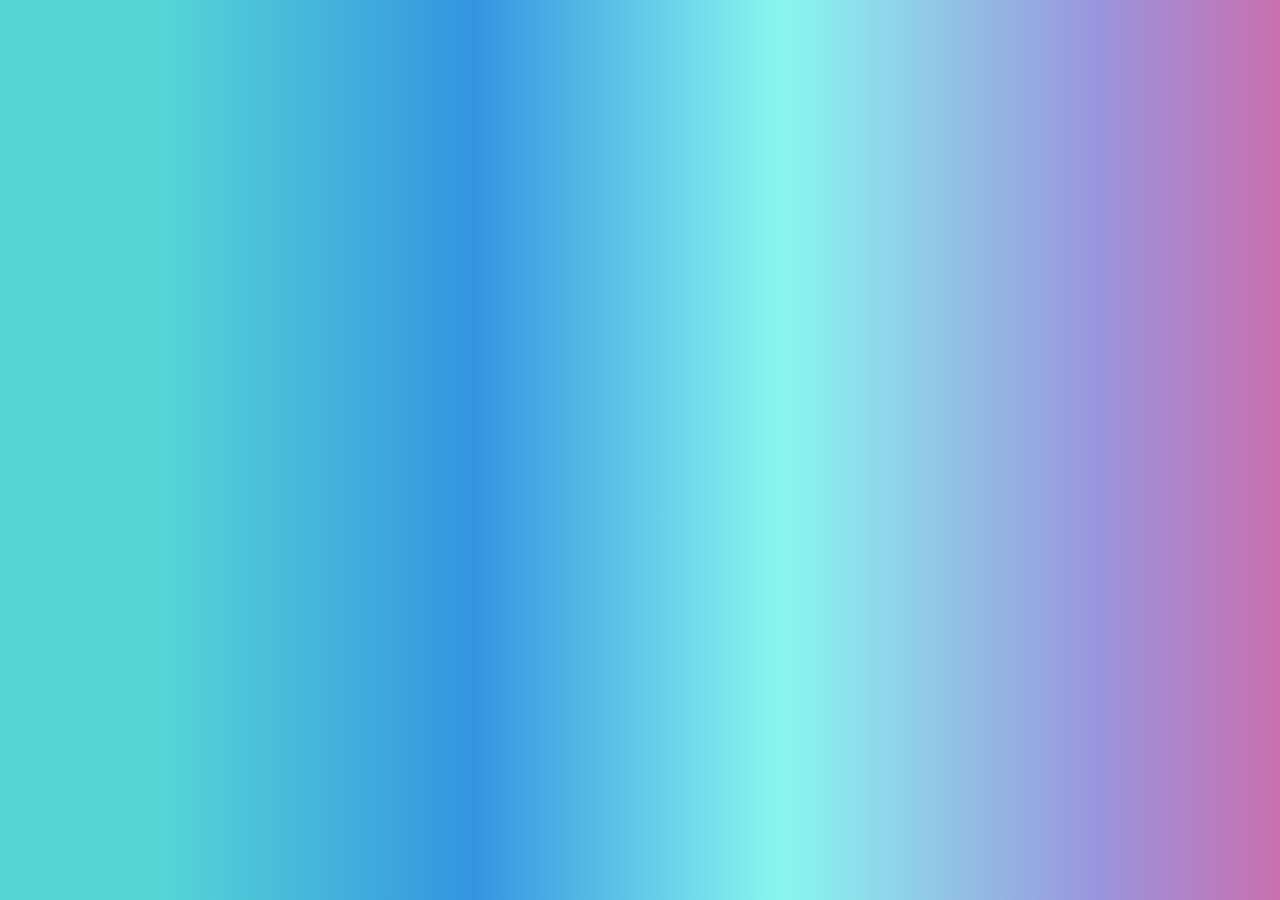
<file: outher.html>
<!DOCTYPE html>
<html>

  <head>
    <meta charset='utf-8' />
    <!--<meta http-equiv="X-UA-Compatible" content="chrome=1" />-->
    <!--<meta name="description" content="Dh3alejandro.github.io : ~$git clone https://github.com/username/username.github.io ~$git checkout master ~$ cd username.github.io ~$echo &quot;Hello World&quot; &gt; index.html ~$git add --all ~$git commit -m &quot;Initial commit&quot; ~$git push" />-->

    <!--<link rel="stylesheet" type="text/css" media="screen" href="stylesheets/stylesheet.css">-->
    <link rel="stylesheet" type="text/css" media="screen" href="stylesheets/page.css">
    <title>Dh3alejandro.github.io</title>
    
  </head>

  <body>

    <!-- HEADER -->
    <!--<div id="header_wrap" class="outer">
        <header class="inner">
          <a id="forkme_banner" href="https://github.com/DH3ALEJANDRO">View on GitHub</a>

          <h1 id="project_title">Dh3alejandro.github.io</h1>
          <h2 id="project_tagline">~$git clone https://github.com/username/username.github.io ~$git checkout master ~$ cd username.github.io ~$echo &quot;Hello World&quot; &gt; index.html ~$git add --all ~$git commit -m &quot;Initial commit&quot; ~$git push</h2>

        </header>
    </div>-->

    <!-- MAIN CONTENT -->
    <!--<div id="main_content_wrap" class="outer">
      <section id="main_content" class="inner">
        <p>~$git clone <a href="https://github.com/username/username.github.io">https://github.com/username/username.github.io</a> ~$git checkout master ~$ cd username.github.io ~$echo "Hello World" &gt; index.html ~$git add --all ~$git commit -m "Initial commit" ~$git push</p>
      </section>
    </div>-->

    <!-- FOOTER  -->
    <!--<div id="footer_wrap" class="outer">
      <footer class="inner">
        <p>page demo <a href="slide.html">see</a> </p>
      </footer>
    </div>-->
   <!--<p>page demo <a href="slide.html">see</a> </p>-->
    

  </body>
</html>
</file>
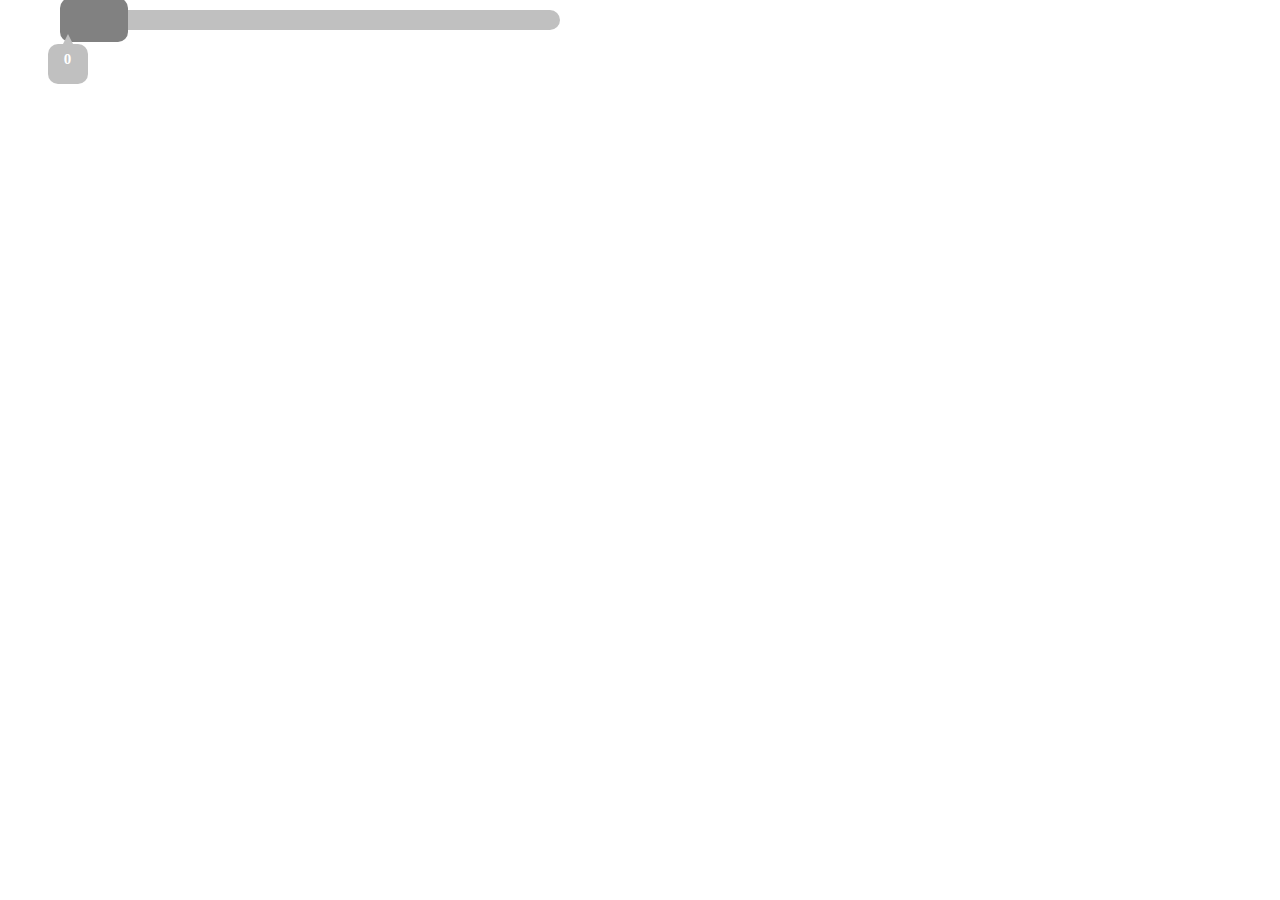
<file: slide.html>
<!doctype html>
<html lang="en">
<head>
        <meta charset="UTF-8">
        <title>slide</title>
        <script type="text/javascript" src="http://code.jquery.com/jquery-1.10.1.min.js"></script>
        <script type="text/javascript">
$(window).load(function(){
$('input[type="range"]').change(function () {
    var val = ($(this).val() - $(this).attr('min')) / ($(this).attr('max') - $(this).attr('min'));
    
    $(this).css('background-image',
                '-webkit-gradient(linear, left top, right top, '
                + 'color-stop(' + val + ', #00C400), '
                + 'color-stop(' + val + ', #C5C5C5)'
                + ')'
                );
});
});
     $(function() {
       var el, newPoint, newPlace, offset;
       $("input[type='range']").change(function() {
         el = $(this);
         width = el.width();
         newPoint = (el.val() - el.attr("min")) / (el.attr("max") - el.attr("min"));
         // offset = -1.3;
         offset = -0.8;
         if (newPoint < 0) { newPlace = 0;  }
         else if (newPoint > 1) { newPlace = width; }
         else { newPlace = width * newPoint + offset; offset -= newPoint;}
         el
           .next("output")
           .css({
             left: newPlace,
             marginLeft: offset + "%"
           })
           .text(el.val());
       })
       .trigger('change');
     });



        </script>
        <style type="text/css">
#div { position: relative; margin: 0px 0px 0px 50px; }
input[type="range"]:focus{
    outline:0px;
}
input[type="range"] {
    -webkit-appearance: none !important;
    background-color: silver;
    border-radius: 10px;
    -webkit-border-radius: 10px;
    width: 500px;
    height:20px;
}
input[type="range"]::-webkit-slider-thumb {
    -webkit-appearance: none !important;
    width: 68px;
    background-color: #818181;
    height: 44px;
    -webkit-border-radius: 10px;
    border-radius: 10px;
}
#sued { 
      position: absolute;
      background-color:#C0C0C0;
      width: 40px; 
      height: 40px; 
      text-align: center;
      color: white; 
      border-radius: 10px; 
      font: bold 15px/30px Georgia;
      bottom: -50px;
    }
output:after { 
        content: "";
        position: absolute;
        width: 0;
        height: 0;
        border-bottom: 10px solid #C0C0C0;
        border-left: 5px solid transparent;
        border-right: 5px solid transparent;
        top: -9px;
        left: 50%;
        margin-left: -5px;
        margin-top: -1px;
      }
        </style>
</head>
<body>
<div id="div">
      <input type="range" name="rangeInput" min="0" max="10" step="1" value="0"  onchange="con(this.value);" id="varv">
      <output for="sue" id="sued"></output>
</div> 
</body>
</html>
</file>
<file: stylesheets/stylesheet.css>
/*******************************************************************************
Slate Theme for GitHub Pages
by Jason Costello, @jsncostello
*******************************************************************************/

@import url(pygment_trac.css);

/*******************************************************************************
MeyerWeb Reset
*******************************************************************************/

html, body, div, span, applet, object, iframe,
h1, h2, h3, h4, h5, h6, p, blockquote, pre,
a, abbr, acronym, address, big, cite, code,
del, dfn, em, img, ins, kbd, q, s, samp,
small, strike, strong, sub, sup, tt, var,
b, u, i, center,
dl, dt, dd, ol, ul, li,
fieldset, form, label, legend,
table, caption, tbody, tfoot, thead, tr, th, td,
article, aside, canvas, details, embed,
figure, figcaption, footer, header, hgroup,
menu, nav, output, ruby, section, summary,
time, mark, audio, video {
  margin: 0;
  padding: 0;
  border: 0;
  font: inherit;
  vertical-align: baseline;
}

/* HTML5 display-role reset for older browsers */
article, aside, details, figcaption, figure,
footer, header, hgroup, menu, nav, section {
  display: block;
}

ol, ul {
  list-style: none;
}

table {
  border-collapse: collapse;
  border-spacing: 0;
}

/*******************************************************************************
Theme Styles
*******************************************************************************/

body {
  box-sizing: border-box;
  color:#373737;
  background: #212121;
  font-size: 16px;
  font-family: 'Myriad Pro', Calibri, Helvetica, Arial, sans-serif;
  line-height: 1.5;
  -webkit-font-smoothing: antialiased;
}

h1, h2, h3, h4, h5, h6 {
  margin: 10px 0;
  font-weight: 700;
  color:#222222;
  font-family: 'Lucida Grande', 'Calibri', Helvetica, Arial, sans-serif;
  letter-spacing: -1px;
}

h1 {
  font-size: 36px;
  font-weight: 700;
}

h2 {
  padding-bottom: 10px;
  font-size: 32px;
  background: url('../images/bg_hr.png') repeat-x bottom;
}

h3 {
  font-size: 24px;
}

h4 {
  font-size: 21px;
}

h5 {
  font-size: 18px;
}

h6 {
  font-size: 16px;
}

p {
  margin: 10px 0 15px 0;
}

footer p {
  color: #f2f2f2;
}

a {
  text-decoration: none;
  color: #007edf;
  text-shadow: none;

  transition: color 0.5s ease;
  transition: text-shadow 0.5s ease;
  -webkit-transition: color 0.5s ease;
  -webkit-transition: text-shadow 0.5s ease;
  -moz-transition: color 0.5s ease;
  -moz-transition: text-shadow 0.5s ease;
  -o-transition: color 0.5s ease;
  -o-transition: text-shadow 0.5s ease;
  -ms-transition: color 0.5s ease;
  -ms-transition: text-shadow 0.5s ease;
}

a:hover, a:focus {text-decoration: underline;}

footer a {
  color: #F2F2F2;
  text-decoration: underline;
}

em {
  font-style: italic;
}

strong {
  font-weight: bold;
}

img {
  position: relative;
  margin: 0 auto;
  max-width: 739px;
  padding: 5px;
  margin: 10px 0 10px 0;
  border: 1px solid #ebebeb;

  box-shadow: 0 0 5px #ebebeb;
  -webkit-box-shadow: 0 0 5px #ebebeb;
  -moz-box-shadow: 0 0 5px #ebebeb;
  -o-box-shadow: 0 0 5px #ebebeb;
  -ms-box-shadow: 0 0 5px #ebebeb;
}

p img {
  display: inline;
  margin: 0;
  padding: 0;
  vertical-align: middle;
  text-align: center;
  border: none;
}

pre, code {
  width: 100%;
  color: #222;
  background-color: #fff;

  font-family: Monaco, "Bitstream Vera Sans Mono", "Lucida Console", Terminal, monospace;
  font-size: 14px;

  border-radius: 2px;
  -moz-border-radius: 2px;
  -webkit-border-radius: 2px;
}

pre {
  width: 100%;
  padding: 10px;
  box-shadow: 0 0 10px rgba(0,0,0,.1);
  overflow: auto;
}

code {
  padding: 3px;
  margin: 0 3px;
  box-shadow: 0 0 10px rgba(0,0,0,.1);
}

pre code {
  display: block;
  box-shadow: none;
}

blockquote {
  color: #666;
  margin-bottom: 20px;
  padding: 0 0 0 20px;
  border-left: 3px solid #bbb;
}


ul, ol, dl {
  margin-bottom: 15px
}

ul {
  list-style: inside;
  padding-left: 20px;
}

ol {
  list-style: decimal inside;
  padding-left: 20px;
}

dl dt {
  font-weight: bold;
}

dl dd {
  padding-left: 20px;
  font-style: italic;
}

dl p {
  padding-left: 20px;
  font-style: italic;
}

hr {
  height: 1px;
  margin-bottom: 5px;
  border: none;
  background: url('../images/bg_hr.png') repeat-x center;
}

table {
  border: 1px solid #373737;
  margin-bottom: 20px;
  text-align: left;
 }

th {
  font-family: 'Lucida Grande', 'Helvetica Neue', Helvetica, Arial, sans-serif;
  padding: 10px;
  background: #373737;
  color: #fff;
 }

td {
  padding: 10px;
  border: 1px solid #373737;
 }

form {
  background: #f2f2f2;
  padding: 20px;
}

/*******************************************************************************
Full-Width Styles
*******************************************************************************/

.outer {
  width: 100%;
}

.inner {
  position: relative;
  max-width: 640px;
  padding: 20px 10px;
  margin: 0 auto;
}

#forkme_banner {
  display: block;
  position: absolute;
  top:0;
  right: 10px;
  z-index: 10;
  padding: 10px 50px 10px 10px;
  color: #fff;
  background: url('../images/blacktocat.png') #0090ff no-repeat 95% 50%;
  font-weight: 700;
  box-shadow: 0 0 10px rgba(0,0,0,.5);
  border-bottom-left-radius: 2px;
  border-bottom-right-radius: 2px;
}

#header_wrap {
  background: #212121;
  background: -moz-linear-gradient(top, #373737, #212121);
  background: -webkit-linear-gradient(top, #373737, #212121);
  background: -ms-linear-gradient(top, #373737, #212121);
  background: -o-linear-gradient(top, #373737, #212121);
  background: linear-gradient(top, #373737, #212121);
}

#header_wrap .inner {
  padding: 50px 10px 30px 10px;
}

#project_title {
  margin: 0;
  color: #fff;
  font-size: 42px;
  font-weight: 700;
  text-shadow: #111 0px 0px 10px;
}

#project_tagline {
  color: #fff;
  font-size: 24px;
  font-weight: 300;
  background: none;
  text-shadow: #111 0px 0px 10px;
}

#downloads {
  position: absolute;
  width: 210px;
  z-index: 10;
  bottom: -40px;
  right: 0;
  height: 70px;
  background: url('../images/icon_download.png') no-repeat 0% 90%;
}

.zip_download_link {
  display: block;
  float: right;
  width: 90px;
  height:70px;
  text-indent: -5000px;
  overflow: hidden;
  background: url(../images/sprite_download.png) no-repeat bottom left;
}

.tar_download_link {
  display: block;
  float: right;
  width: 90px;
  height:70px;
  text-indent: -5000px;
  overflow: hidden;
  background: url(../images/sprite_download.png) no-repeat bottom right;
  margin-left: 10px;
}

.zip_download_link:hover {
  background: url(../images/sprite_download.png) no-repeat top left;
}

.tar_download_link:hover {
  background: url(../images/sprite_download.png) no-repeat top right;
}

#main_content_wrap {
  background: #f2f2f2;
  border-top: 1px solid #111;
  border-bottom: 1px solid #111;
}

#main_content {
  padding-top: 40px;
}

#footer_wrap {
  background: #212121;
}



/*******************************************************************************
Small Device Styles
*******************************************************************************/

@media screen and (max-width: 480px) {
  body {
    font-size:14px;
  }

  #downloads {
    display: none;
  }

  .inner {
    min-width: 320px;
    max-width: 480px;
  }

  #project_title {
  font-size: 32px;
  }

  h1 {
    font-size: 28px;
  }

  h2 {
    font-size: 24px;
  }

  h3 {
    font-size: 21px;
  }

  h4 {
    font-size: 18px;
  }

  h5 {
    font-size: 14px;
  }

  h6 {
    font-size: 12px;
  }

  code, pre {
    min-width: 320px;
    max-width: 480px;
    font-size: 11px;
  }

}
</file>
<file: stylesheets/page.css>
body{
	width: 100%;
	height: 500px;
	overflow: hidden;
	background: #57d6d6;
background: -moz-linear-gradient(left,  #57d6d6 12%, #3395e0 37%, #88f7ef 61%, #9a94dd 86%, #c970ae 100%);
background: -webkit-gradient(linear, left top, right top, color-stop(12%,#57d6d6), color-stop(37%,#3395e0), color-stop(61%,#88f7ef), color-stop(86%,#9a94dd), color-stop(100%,#c970ae));
background: -webkit-linear-gradient(left,  #57d6d6 12%,#3395e0 37%,#88f7ef 61%,#9a94dd 86%,#c970ae 100%);
background: -o-linear-gradient(left,  #57d6d6 12%,#3395e0 37%,#88f7ef 61%,#9a94dd 86%,#c970ae 100%);
background: -ms-linear-gradient(left,  #57d6d6 12%,#3395e0 37%,#88f7ef 61%,#9a94dd 86%,#c970ae 100%);
background: linear-gradient(to right,  #57d6d6 12%,#3395e0 37%,#88f7ef 61%,#9a94dd 86%,#c970ae 100%);
filter: progid:DXImageTransform.Microsoft.gradient( startColorstr='#57d6d6', endColorstr='#c970ae',GradientType=1 );
}
</file>
